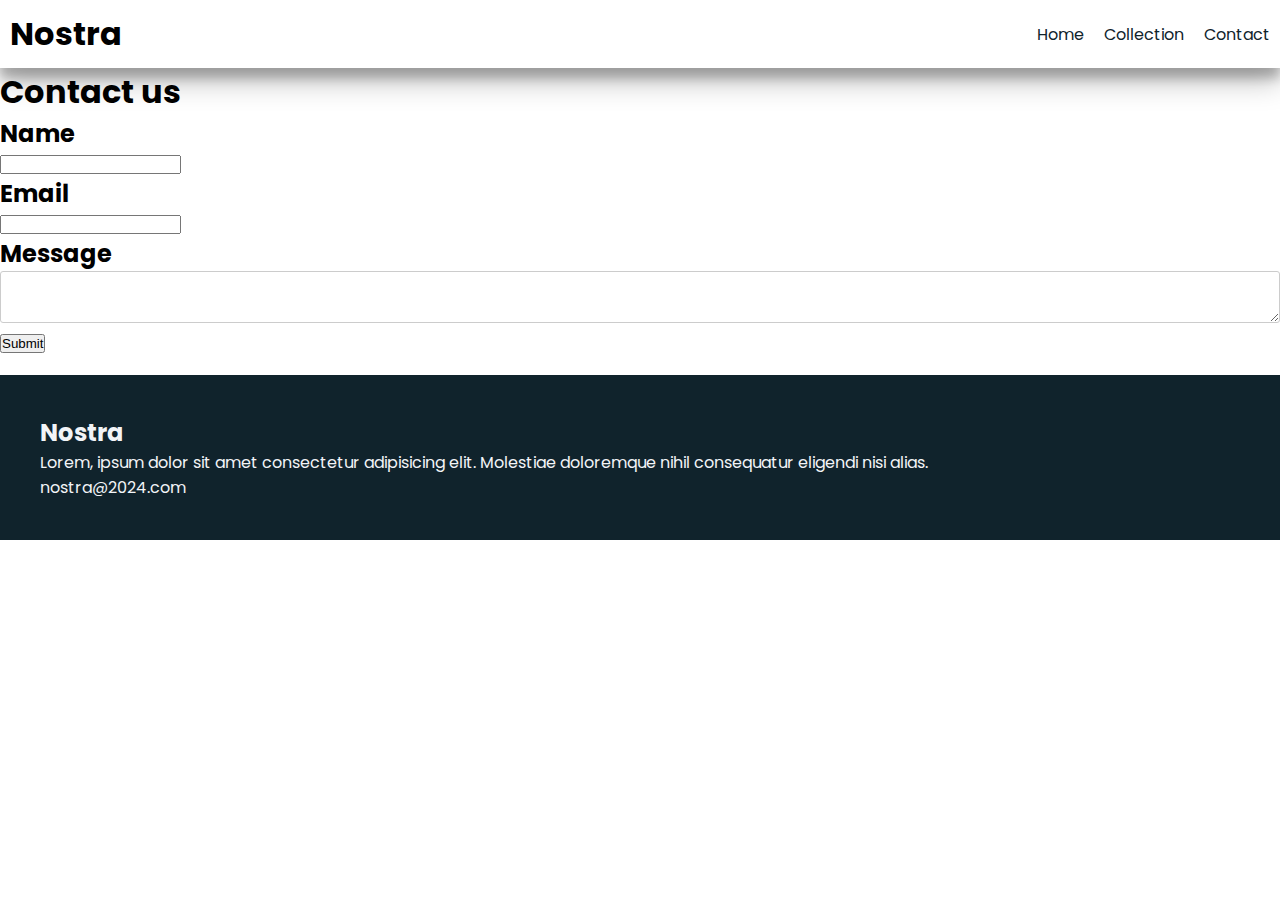
<file: contact.html>
<!DOCTYPE html>
<html lang="en">

<head>
    <meta charset="UTF-8">
    <meta name="viewport" content="width=device-width, initial-scale=1.0">
    <title>Nostra</title>
    <!--Google Fonts-->

    <link rel="preconnect" href="https://fonts.googleapis.com">
    <link rel="preconnect" href="https://fonts.gstatic.com" crossorigin>
    <link
        href="https://fonts.googleapis.com/css2?family=Poppins:ital,wght@0,100;0,200;0,300;0,400;0,500;0,600;0,700;0,800;0,900;1,100;1,200;1,300;1,400;1,500;1,600;1,700;1,800;1,900&display=swap"
        rel="stylesheet">

        <link rel="stylesheet" href="style.css">

     <link  rel="stylesheet" href="https://cdnjs.cloudflare.com/ajax/libs/font-awesome/6.6.0/css/all.min.css"
        integrity="sha512-Kc323vGBEqzTmouAECnVceyQqyqdsSiqLQISBL29aUW4U/M7pSPA/gEUZQqv1cwx4OnYxTxve5UMg5GT6L4JJg=="
        crossorigin="anonymous" referrerpolicy="no-referrer"/>
</head>
<body>
    <!--Navbar-->
    <nav class="navbar">
        <h1>Nostra</h1>
        <div class="navbar-links">
            <p class="navbar-links"><a href="index.html">Home</a></p>
            <p class="navbar-links"><a href="collection.html">Collection</a></p>
            <p class="navbar-links"><a href="contact.html">Contact</a></p>
        </div>
        
        <div class="navbar-menu-toggle" onclick="showNavbar()">
            <i class="fa-solid fa-bars"></i>
        </div>

    </nav>
    <!--Contact info-->
    <div class="Contact-form">
          <h1>Contact us</h1>
          
          <form>
          
            <h2>Name</h2>
            <input type="text" id="name">
        
       
            <h2>Email</h2>
            <input type="email" id="email">
        
        
            <h2>Message</h2>
            <textarea id="message"></textarea>
    <button>Submit</button>
          </form>
    </div>      

<!--Footer-->

<div class="footer">
    <div class="footer-container">
        <div class="footer-box-1">
            <h2 class="headingText">Nostra</h2>
            <p>Lorem, ipsum dolor sit amet consectetur adipisicing elit. Molestiae doloremque nihil consequatur eligendi nisi alias.</p>
            <div class="footer-icon-container">
                <i class="fa-brands fa-instagram" style="color: #ffffff;"></i>
                <i class="fa-brands fa-twitter" style="color: #ffffff;"></i>
                <i class="fa-brands fa-facebook" style="color: #ffffff;"></i>
            </div>
        </div>
    </div>
    <p>nostra@2024.com</p>
</div>
    <script src="collection.js"></script>
</body>

</html>
</file>
<file: style.css>
*{
    padding: 0;
    margin: 0;
}
body{
    font-family: 'poppins',sans-serif;
}
.navbar{
    display: flex;
    justify-content: space-between;
    align-items: center;
    padding: 10px;
    box-shadow: rgba(0, 0, 0, 0.25) 0px 14px 28px, rgba(0, 0, 0, 0.22) 0px 10px 10px;
}
.navbar-links{
    display: flex;
    column-gap: 20px;
}
.navbar-links a{
    text-decoration: none;
    color: #10232c;
}
.navbar-links a:hover{
    text-decoration: underline;
    color: #10232c
}
.navbar-menu-toggle{
    display: none;
}
/*Side Navbar*/
.side-navbar{
    background-color: #10232c;
    width: 50%;
    height: 100%;
    position: fixed;
    top: 0;
    left:0;
    padding: 20px;
    color: white;
    transition: 3s;
}
.side-navbar-links{
    margin-bottom: 30px;

}
.side-navbar-links a{
    text-decoration: none;
    color: white;

}
.side-navbar-links a:hover{
    text-decoration: underline;
    

}
/*header*/

.header{
    display: flex;
    justify-content: center;
    gap: 50px;
    padding: 50px;
}
.header-button{
    padding-left: 20px;
    padding-right: 20px;
    padding-top: 10px;
    padding-bottom: 10px;
    margin-top: 10px;
    background-color: black;
    color: white;
    cursor: pointer;
}
.service{
    padding: 20px;
}
.service-container-1{
    display: flex;
    justify-content: space-between;
    align-items: center;
}
.service-container-2{
    display: flex;
    justify-content: space-between;
    align-items: center;
    gap: 10px;
}
.service-container-2 div{
    background-color:#f2f4f7;
    border-radius: 5px;
    padding: 10px;
    
}
.new-arrival{
    display: flex;
    justify-content: space-between;
    flex-wrap: wrap;
}
.new-arrival-container{
    position: relative;
    flex-basis: 20%;
}
.new-arrival button{
    padding-left: 10%;
    padding-right:10%;
    padding-top: 5%;
    padding-bottom: 5%;
    margin-top: 10px;
    color: #10232c;
    position: absolute;
    top: 50%;
    left: 18%;
    border-radius: 10px;
    border: none;
}
.news{
    display: flex;
    flex-direction: column;
    align-items: center;
    margin-top: 20px;
}
.news input{
    padding: 11px;
    width: 80vw;
    margin-bottom: 10px;
    border: solid black 3px;
}
.news button{
    margin-top: 10px;
    color: #f2f4f7;
    background-color: #10232c;
    border-radius: 10px;
    padding: 10px;
}
.footer{
    margin-top: 20px;
    padding: 40px;
    background-color: #10232c;
    color: #f2f4f7;
}
.product-selection{
    margin-top: 20px;
}
.product-search{
    width: 80%;
    border: solid black 2px;
    border-radius: 20px;
    display: flex;
    justify-content: space-between;
    align-items:center;
    padding: 10px;
    margin: auto;
}
.product-search input{
    border: none;
    background-color: transparent;
    width: 100%;
}
.product-search input:focus{
    outline: none;
}
.products{
    padding: 20px;
    display: flex;
    gap: 10px;
    flex-wrap: wrap;
    justify-content: space-around;
}
.product-box{
    text-align: center;
    flex-basis: 20%;
}
.product-box img{
    border-radius: 10px;
}
.contact-form{
   max-width: 500px;
   margin: auto;
   padding: 20px;
   background-color: #fff;
   border-radius: 5px;
   box-shadow: 0 2px 5px rgba(0,0,0,0.1);
}
.contact-form h1{
    text-align: center;
    margin-bottom: 20px;
}
.contact-form input,textarea{
    width: 100%;
    padding: 10px;
    border-radius: 3px;
    border: 1px solid #ccc;
    box-sizing: border-box;
}
.contact-form button{
    background-color: #4CAF50;
    color: white;
    padding: 20px;
    border: none;
    border-radius: 4px;
    cursor: pointer;
    display: block;
    width: 100%;
    margin-top: 10px;
}
.contact-form button:hover{
    background-color: #10232c;
}




/*Media Query*/

@media screen and (max-width:700px) {
    .navbar-menu-toggle{
        display:block;
    }
    .navbar-links{
        display: none;
    }
    .header-image{
        display: none;
    }
    .service-container-1{
        display: none;
    }
    .service-container-2{
        flex-direction: column;
    }
}
</file>
